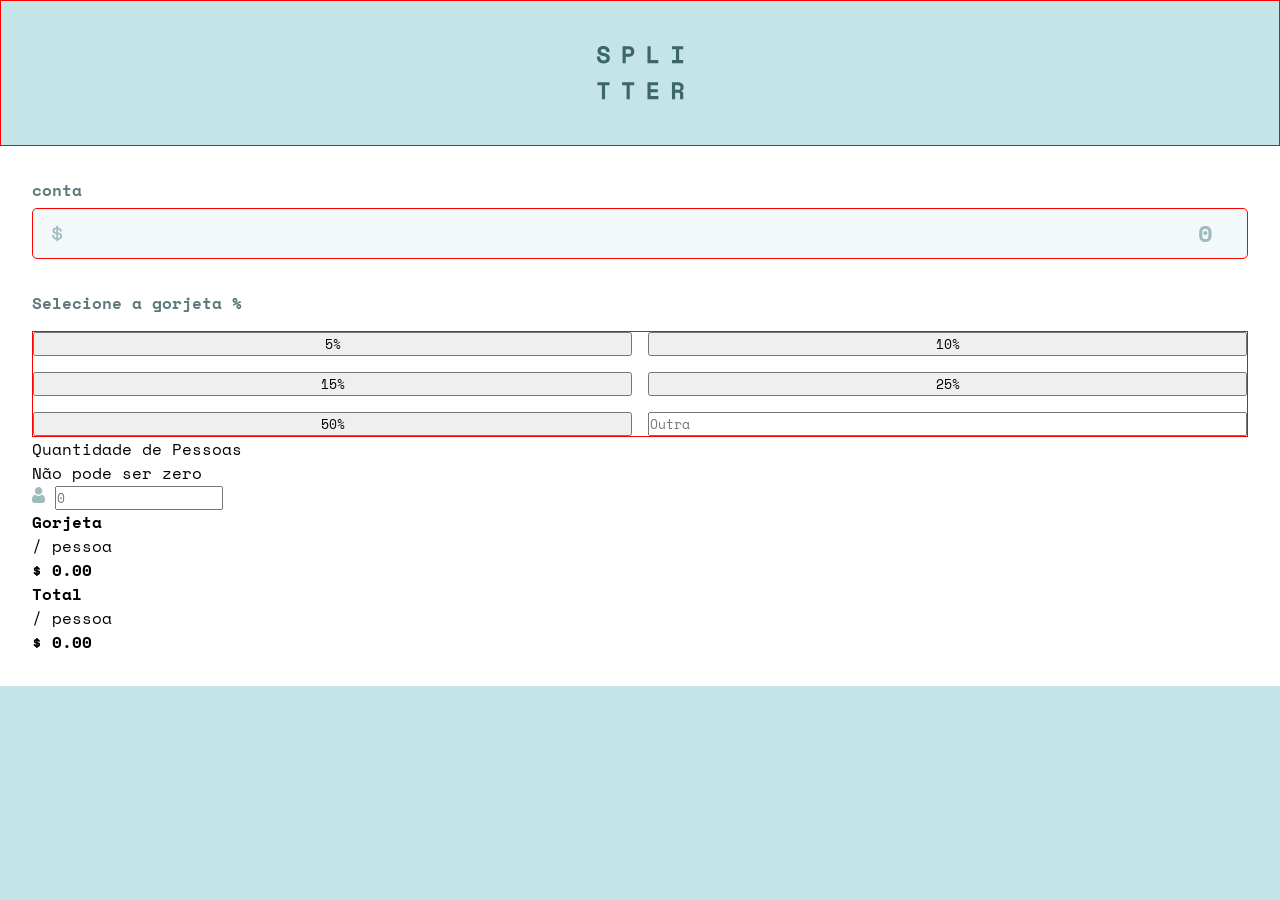
<file: TrabalhoCalculadora/index.html>
<!DOCTYPE html>
<html lang="en">
<head>
    <meta charset="UTF-8">
    <meta name="viewport" content="width=device-width, initial-scale=1.0">
    <link rel="stylesheet" href="style.css">
    <link rel="preconnect" href="https://fonts.googleapis.com">
    <link rel="preconnect" href="https://fonts.gstatic.com" crossorigin>
    <link href="https://fonts.googleapis.com/css2?family=Space+Mono:ital,wght@0,400;0,700;1,400;1,700&display=swap" rel="stylesheet">
    <title>Calculadora de Gorjeta</title>
</head>
<body>
    <header>
        <img src="./images/logo.svg" alt="logo do Splitter">
    </header>

    <main>
        <section class="informacoes">
            <form action="">
                <div class="conta">
                    <label for="conta">conta</label>
                    <div>
                        <img src="./images/icon-dollar.svg" alt="icone de cifrão">
                        <input type="number" name="conta" id="conta" placeholder="0">
                    </div>
                </div>

                <div class="gorjeta">
                    <label for="outra">Selecione a gorjeta %</label>

                    <div>
                        <input type="button" value="5%">
                        <input type="button" value="10%">
                        <input type="button" value="15%">
                        <input type="button" value="25%">
                        <input type="button" value="50%">
                        <input type="number" name="outra" id="outra" placeholder="Outra">
                    </div>
                </div>

                <div class="pessoas">
                    <label for="pessoas">Quantidade de Pessoas</label>
                    <p>Não pode ser zero</p>
                    <div>
                        <img src="./images/icon-person.svg" alt="icone da pessoa">
                        <input type="number" name="pessoas" id="pessoas" placeholder="0">
                    </div>
                </div>
            </form>
        </section>

        <section class="resultados">
            <div class="gorjeta-total">
                <p>
                    <strong>Gorjeta</strong> <br>
                    / pessoa
                </p>

                <strong>$ 0.00</strong>
            </div>

            <div class="total">
                <p>
                    <strong>Total</strong> <br>
                    / pessoa
                </p>

                <strong>$ 0.00</strong>
            </div>
        </section>
    </main>
</body>
</html>
</file>
<file: TrabalhoCalculadora/style.css>
* {
    margin: 0;
    padding: 0;
    box-sizing: border-box;
    font-family: "Space Mono", serif;
}

:root {
    --green-100: #F3F9FA;
    --green-200: #C5E4E7;
    --green-300: #9EBBBD;
    --green-400: #7F9D9F;
    --green-500: #5E7A7D;
    --green-600: #547878;
    --green-700: #3D6666;
    --green-800: #00474B;
    --light-green: #26C2AE;
    --white: #FFFFFF;


}

body {
    background-color: var(--green-200);
}

header {
    border: 1px solid red;
    display: flex;
    justify-content: center;
    padding-block: 2.8rem;
}

main {
    background-color: var(--white);
    padding: 2rem;

}

.conta {
    margin-bottom: 2rem;
}

.conta label,
.gorjeta label {
    color: var(--green-500);
    font-weight: 700;
}

.conta div {
    border: 1px solid red;
    margin-top: 0.4rem;
    background-color: var(--green-100);
    padding: 0.4rem 1.2rem;
    display: flex;
    align-items: center;
    justify-content: space-between;
    border-radius: 0.3125rem;
}

.conta input {
    border: none;
    text-align: right;
    width: 100%;
    background: none;
    font-size: 1.5rem;
    font-weight: 700;
    color: var(--green-800);
    outline: none;
}

.conta input::placeholder {
    color: var(--green-300);
}

.conta:has(input:focus) div {
    outline: 2px solid var(--light-green);
}

.gorjeta div {
    border: 1px solid red;
    margin-top: 1rem;

    display: grid;
    grid-template-columns: 1fr 1fr;
    gap: 1rem;
}

.gorjeta #outra {
    width: 100%;
}
</file>
